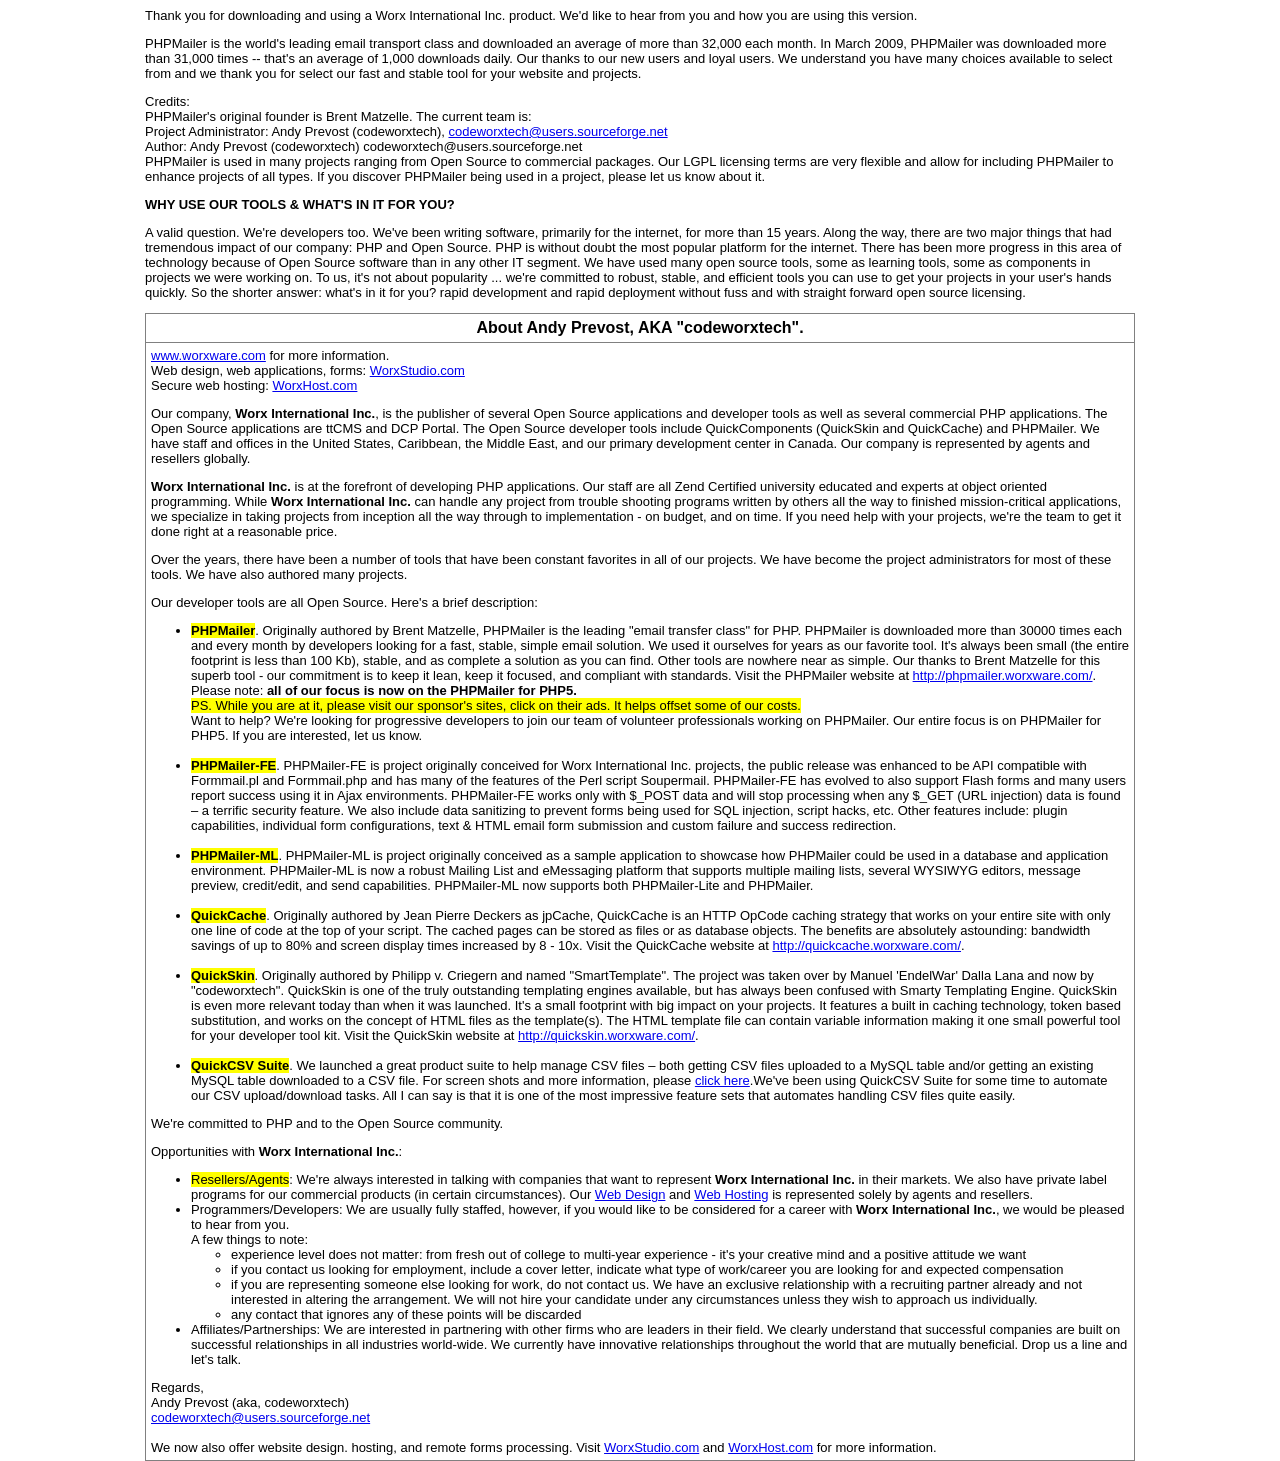
<file: php-email-form/PHPMailer-FE_v4.11/DOCS/aboutus.html>
﻿<html>
<head>
<style>
body, p, ul, li, td {
  font-family: Arial, Helvetica, sans-serif;
  font-size: 13px;
}
div.width {
  width: 740px;
  text-align: left;
}
</style>
<script>
<!--
var popsite="http://phpmailer.worxware.com"
var withfeatures="width=960,height=760,scrollbars=1,resizable=1,toolbar=1,location=1,menubar=1,status=1,directories=0"
var once_per_session=0
function get_cookie(Name) {
  var search = Name + "="
  var returnvalue = "";
  if (document.cookie.length > 0) {
    offset = document.cookie.indexOf(search)
    if (offset != -1) { // if cookie exists
      offset += search.length
      // set index of beginning of value
      end = document.cookie.indexOf(";", offset);
      // set index of end of cookie value
      if (end == -1)
         end = document.cookie.length;
      returnvalue=unescape(document.cookie.substring(offset, end))
      }
   }
  return returnvalue;
}
function loadornot(){
  if (get_cookie('popsite')=='') {
    loadpopsite()
    document.cookie="popsite=yes"
  }
}
function loadpopsite(){
  win2=window.open(popsite,"",withfeatures)
  win2.blur()
  window.focus()
}
if (once_per_session==0) {
  loadpopsite()
} else {
  loadornot()
}
-->
</script>
</head>
<body>
<center>
<div class="width" style="width: 990px; height: 1109px">
<p>
Thank you for downloading and using a Worx International Inc. product. We'd like to hear
from you and how you are using this version.</p>

<p>PHPMailer is the world's leading email transport class and downloaded an
average of more than 32,000 each month. In March 2009, PHPMailer was downloaded
more than 31,000 times -- that's an average of 1,000 downloads daily. Our thanks
to our new users and loyal users. We understand you have many choices available
to select from and we thank you for select our fast and stable tool for your
website and projects.</p>
<p>Credits:<br>
PHPMailer's original founder is Brent Matzelle. The current team is:<br>
Project Administrator: Andy Prevost (codeworxtech),
<a href="mailto:codeworxtech@users.sourceforge.net">
codeworxtech@users.sourceforge.net</a><br>
Author: Andy Prevost (codeworxtech) codeworxtech@users.sourceforge.net<br>
PHPMailer is used in many projects ranging from Open Source to commercial
packages. Our LGPL licensing terms are very flexible and allow for including
PHPMailer to enhance projects of all types. If you discover PHPMailer being used
in a project, please let us know about it.</p>
<p><strong>WHY USE OUR TOOLS &amp; WHAT&#39;S IN IT FOR YOU?</strong></p>
<p>A valid question. We're developers too. We've been writing software, primarily
for the internet, for more than 15 years. Along the way, there are two major things
that had tremendous impact of our company: PHP and Open Source. PHP is without doubt
the most popular platform for the internet. There has been more progress in this
area of technology because of Open Source software than in any other IT segment. We
have used many open source tools, some as learning tools, some as components in
projects we were working on. To us, it's not about popularity ... we're committed
to robust, stable, and efficient tools you can use to get your projects in your
user's hands quickly. So the shorter answer: what's in it for you? rapid development
and rapid deployment without fuss and with straight forward open source licensing.</p>
<table width="100%" cellpadding="5" style="border-collapse: collapse" border="1">
  <tr>
    <th><b>About Andy Prevost, AKA "codeworxtech".</b></th>
  </tr>
  <tr>
    <td width="100%" valign="top">
      <p><a href="http://www.worxware.com">www.worxware.com</a> for more information.<br>
    Web design, web applications, forms: <a href="http://www.worxstudio.com">WorxStudio.com</a><br>
		Secure web hosting: <a href="http://www.worxhost.com">WorxHost.com</a><br>
      </p>
      <p>Our company, <strong>Worx International Inc.</strong>, is the publisher of several Open Source applications and developer tools as well as several commercial PHP applications. The Open Source applications are ttCMS and DCP Portal. The Open Source developer tools include QuickComponents (QuickSkin and QuickCache) 
		and PHPMailer.
      We have staff and offices in the United States, Caribbean, the Middle
      East, and our primary development center in Canada. Our company is represented by
      agents and resellers globally.</p>
      <p><strong>Worx International Inc.</strong> is at the forefront of developing PHP applications. Our staff are all Zend Certified university educated and experts at object oriented programming. While <strong>Worx International Inc.</strong> can handle any project from trouble shooting programs written by others all the way to finished mission-critical applications, we specialize in taking projects from inception all the way through to implementation - on budget, and on time. If you need help with your projects, we&#39;re the team to get it done right at a reasonable price.</p>
      <p>Over the years, there have been a number of tools that have been constant favorites in all of our projects. We have become the project administrators for most of these tools. We have also authored many projects.</p>
      <p>Our developer tools are all Open Source. Here&#39;s a brief description:</p>
      <ul>
        <li style="font-family: Arial, Helvetica, sans-serif; font-size: 13px"><span style="background-color: #FFFF00"><strong>PHPMailer</strong></span>. Originally authored by Brent Matzelle, PHPMailer is the leading "email transfer class" for PHP. PHPMailer is downloaded more than
    30000 times each and every month by developers looking for a fast, stable, simple email solution. We used it ourselves for years as our favorite tool. It&#39;s always been small (the entire footprint is
    less than 100 Kb), stable, and as complete a solution as you can find.
    Other tools are nowhere near as simple. Our thanks to Brent Matzelle for this superb tool - our commitment is to keep it lean, keep it focused, and compliant with standards. Visit the PHPMailer website at
        <a href="http://phpmailer.worxware.com/">http://phpmailer.worxware.com/</a>. <br />
        Please note: <strong>all of our focus is now on the PHPMailer for PHP5.</strong><br />
        <span style="background-color: #FFFF00">PS. While you are at it, please visit our sponsor&#39;s sites, click on their ads.
        It helps offset some of our costs.</span><br />
        Want to help? We're looking for progressive developers to join our team of volunteer professionals working on PHPMailer. Our entire focus is on PHPMailer
    for PHP5. If you are interested, let us know.<br />
        <br />
        </li>
        <li style="font-family: Arial, Helvetica, sans-serif; font-size: 13px"><span style="background-color: #FFFF00"><strong>PHPMailer-FE</strong></span>. 
		PHPMailer-FE is project originally 
		conceived for Worx International Inc. projects, the public release was 
		enhanced to be API compatible with Formmail.pl and Formmail.php and has 
		many of the features of the Perl script Soupermail. PHPMailer-FE has 
		evolved to also support Flash forms and many users report success using 
		it in Ajax environments. PHPMailer-FE works only with $_POST data and 
		will stop processing when any $_GET (URL injection) data is found &ndash; a terrific 
		security feature. We also include data sanitizing to prevent forms being 
		used for SQL injection, script hacks, etc. Other features include: 
		plugin capabilities, individual form configurations, text &amp; HTML email 
		form submission and custom failure and success redirection.<br />
        <br />
        </li>
        <li style="font-family: Arial, Helvetica, sans-serif; font-size: 13px"><span style="background-color: #FFFF00"><strong>PHPMailer-ML</strong></span>. 
		PHPMailer-ML is project originally conceived as a sample application to 
		showcase how PHPMailer could be used in a database and application 
		environment. PHPMailer-ML is now a robust Mailing List and eMessaging 
		platform that supports multiple mailing lists, several WYSIWYG editors, 
		message preview, credit/edit, and send capabilities. PHPMailer-ML now 
		supports both PHPMailer-Lite and PHPMailer.<br />
        <br />
        </li>
        <li><strong><span style="background-color: #FFFF00">QuickCache</span></strong>. Originally authored by Jean Pierre Deckers as jpCache, QuickCache is an HTTP OpCode caching strategy that works on your entire site with only one line of code at the top of your script. The cached pages can be stored as files or as database objects. The benefits are absolutely astounding: bandwidth savings of up to 80% and screen display times increased by 8 - 10x. Visit the QuickCache website at
        <a href="http://quickcache.worxware.com/">http://quickcache.worxware.com/</a>.<br />
        <br />
        </li>
        <li><strong><span style="background-color: #FFFF00">QuickSkin</span></strong>. Originally authored by Philipp v. Criegern and named "SmartTemplate". The project was taken over by Manuel 'EndelWar' Dalla Lana and now by "codeworxtech". QuickSkin is one of the truly outstanding templating engines available, but has always been confused with Smarty Templating Engine. QuickSkin is even more relevant today than when it was launched. It&#39;s a small footprint with big impact on your projects. It features a built in caching technology, token based substitution, and works on the concept of HTML files as the template(s). The HTML template file can contain variable information making it one small powerful tool for your developer tool kit. Visit the QuickSkin website at
        <a href="http://quickskin.worxware.com/">http://quickskin.worxware.com/</a>.<br />
        <br />
        </li>
        <li><strong><span style="background-color: #FFFF00">QuickCSV Suite</span></strong>. We launched a great product suite to help manage CSV files &ndash; both getting CSV files uploaded to a MySQL table and/or getting an existing MySQL table downloaded to a CSV file.
        For screen shots and more information, please <a href="http://quickcsv.worxware.com/ss.html" target="_blank">click here</a>.We've been using QuickCSV Suite for some time to automate our CSV upload/download tasks. All I can say is that it is one of the most impressive feature sets that automates handling CSV files quite easily.<br />
        </li>
      </ul>
      <p>We're committed to PHP and to the Open Source community.</p>
      <p>Opportunities with <strong>Worx International Inc.</strong>:</p>
      <ul>
      <li><span style="background-color: #FFFF00">Resellers/Agents</span>: We're always interested in talking with companies that want to represent
      <strong>Worx International Inc.</strong> in their markets. We also have private label programs for our commercial products (in certain circumstances). Our <a href="http://www.worxstudio.com" target="_blank">Web Design</a> and <a href="http://www.worxhost.com" target="_blank">Web Hosting</a> is represented solely by agents and resellers.</li>
      <li>Programmers/Developers: We are usually fully staffed, however, if you would like to be considered for a career with
      <strong>Worx International Inc.</strong>, we would be pleased to hear from you.<br />
      A few things to note:<br />
      <ul>
        <li>experience level does not matter: from fresh out of college to multi-year experience - it&#39;s your
        creative mind and a positive attitude we want</li>
        <li>if you contact us looking for employment, include a cover letter, indicate what type of work/career you are looking for and expected compensation</li>
        <li>if you are representing someone else looking for work, do not contact us. We have an exclusive relationship with a recruiting partner already and not interested in altering the arrangement. We will not hire your candidate under any circumstances unless they wish to approach us individually.</li>
        <li>any contact that ignores any of these points will be discarded</li>
      </ul></li>
      <li>Affiliates/Partnerships: We are interested in partnering with other firms who are leaders in their field. We clearly understand that successful companies are built on successful relationships in all industries world-wide. We currently have innovative relationships throughout the world that are mutually beneficial. Drop us a line and let&#39;s talk.</li>
      </ul>
      Regards,<br />
      Andy Prevost (aka, codeworxtech)<br />
      <a href="mailto:codeworxtech@users.sourceforge.net">codeworxtech@users.sourceforge.net</a><br />
      <br />
      We now also offer website design. hosting, and remote forms processing. Visit <a href="http://www.worxstudio.com/" target="_blank">WorxStudio.com</a> and <a href="http://www.worxhost.com/" target="_blank">WorxHost.com</a> for more information.<br />
    </td>
  </tr>
</table>
</div>
</center>
</body>
</html>
</file>
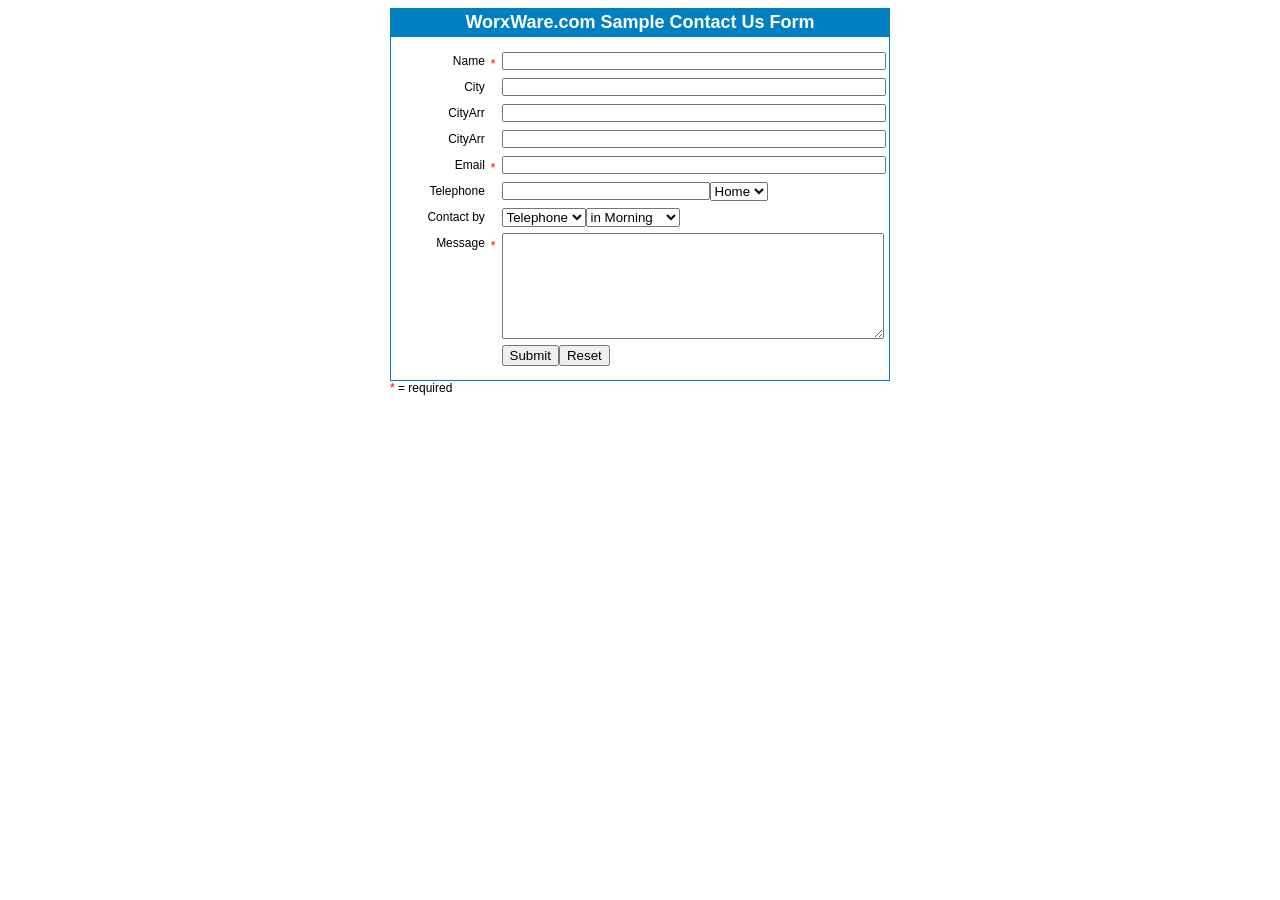
<file: php-email-form/PHPMailer-FE_v4.11/sample_forms/samplecontactus.html>
<!DOCTYPE html PUBLIC "-//W3C//DTD XHTML 1.0 Transitional//EN" "http://www.w3.org/TR/xhtml1/DTD/xhtml1-transitional.dtd">
<html lang="en" xml:lang="en" xmlns="http://www.w3.org/1999/xhtml">
<head>
<meta http-equiv="Content-Type" content="text/html; charset="iso-8859-1" />
<html>
<head>
<title>Sample form from WorxWare.com</title>
<style>
body, p, table, th, td, div {
  font-family: Arial, Helvetica, sans-serif;
  font-size: 12px;
}
th {
  background-color:#0080C0;
  color:white;
  font-weight:bold;
  font-size:18px;
  border: 1px solid #0080C0;
}
input.text, textarea {
  font-family: Arial, Helvetica, sans-serif;
  font-size: 11px;
  width: 99%;
}
.text:focus, textarea:focus {
  background-color: #FFFACC;
  border: 1px solid #000000;
}
#mydiv {
  margin-left: auto ;
  margin-right: auto ;
  width: 500px;
  text-align: left;
}
td.colone {
  text-align: right;
  vertical-align: top;
  padding-top:6px;
  width:20%;
}
td.coltwo {
  color:red;
  text-align: center;
  vertical-align: top;
  padding-top:9px;
}
td.colthree {
  width:80%
}
table.border {
  border: 1px solid #0080C0;
  border-collapse: collapse;
}
</style>
</head>
<body>
<div id="mydiv">
<form method="POST" action="../_lib/phpmailer-fe.php" enctype="multipart/form-data">
<input type="hidden" value="samplecontactus.html" name="referer">
<table class="border" width="500" cellpadding="3" cellspacing="0">
  <tr>
    <th colspan="3" align="center">WorxWare.com Sample Contact Us Form</th>
  </tr>
  <tr>
    <td colspan="3"><div style="height:5px;"></div></td>
  </tr>
  <tr>
    <td class="colone">Name</td>
    <td class="coltwo">*</td>
    <td class="colthree"><input class="text" type="text" name="frmName" style="width:98%;"></td>
  </tr>
  <tr>
    <td class="colone">City</td>
    <td class="coltwo">&nbsp;</td>
    <td class="colthree"><input class="text" type="text" name="frmCity" style="width:98%;"></td>
  </tr>

  <tr>
    <td class="colone">CityArr</td>
    <td class="coltwo">&nbsp;</td>
    <td class="colthree"><input class="text" type="text" name="frmCityArr[]" style="width:98%;"></td>
  </tr>
  <tr>
    <td class="colone">CityArr</td>
    <td class="coltwo">&nbsp;</td>
    <td class="colthree"><input class="text" type="text" name="frmCityArr[]" style="width:98%;"></td>
  </tr>


  <tr>
    <td class="colone">Email</td>
    <td class="coltwo">*</td>
    <td class="colthree"><input class="text" type="text" name="email" style="width:98%;"></td>
  </tr>
  <tr>
    <td class="colone">Telephone</td>
    <td class="coltwo">&nbsp;</td>
    <td class="colthree">
      <table width="100%" cellpadding="0" cellspacing="0">
        <tr>
          <td width="200"><input class="text" type="text" name="frmTelephone" style="width:200px;"></td>
          <td>
            <select size="1" name="frmPhoneType">
            <option value="Home">Home</option>
            <option value="Worx">Worx</option>
            <option value="Pager">Pager</option>
            </select>
          </td>
        </tr>
      </table>
    </td>
  </tr>
  <tr>
    <td class="colone">Contact by</td>
    <td class="coltwo">&nbsp;</td>
    <td class="colthree">
      <table width="100%" cellpadding="0" cellspacing="0">
        <tr>
          <td width="1">
            <select size="1" name="frmContactBy">
            <option value="Telephone">Telephone</option>
            <option value="Email">Email</option>
            </select>
          </td>
          <td>
            <select size="1" name="frmBestTime">
            <option value="Morning">in Morning</option>
            <option value="Afternoon">in Afternoon</option>
            <option value="Evening">in Evening</option>
            </select>
          </td>
        </tr>
      </table>
    </td>
  </tr>
  <tr>
    <td class="colone">Message</td>
    <td class="coltwo">*</td>
    <td class="colthree"><textarea class="text" name="frmMessage" style="width:98%;height:100px;"></textarea></td>
  </tr>
  <tr>
    <td class="colone" colspan="2">&nbsp;</td>
    <td class="colthree"><input type="submit" value="Submit" name="submit"><input type="reset" value="Reset" name="reset"></td>
  </tr>
  <tr>
    <td colspan="3"><div style="height:5px;"></div></td>
  </tr>
</table>
</form>
<span style="color:red;">*</span> = required<br />
</div>
</body>
</html>
</file>
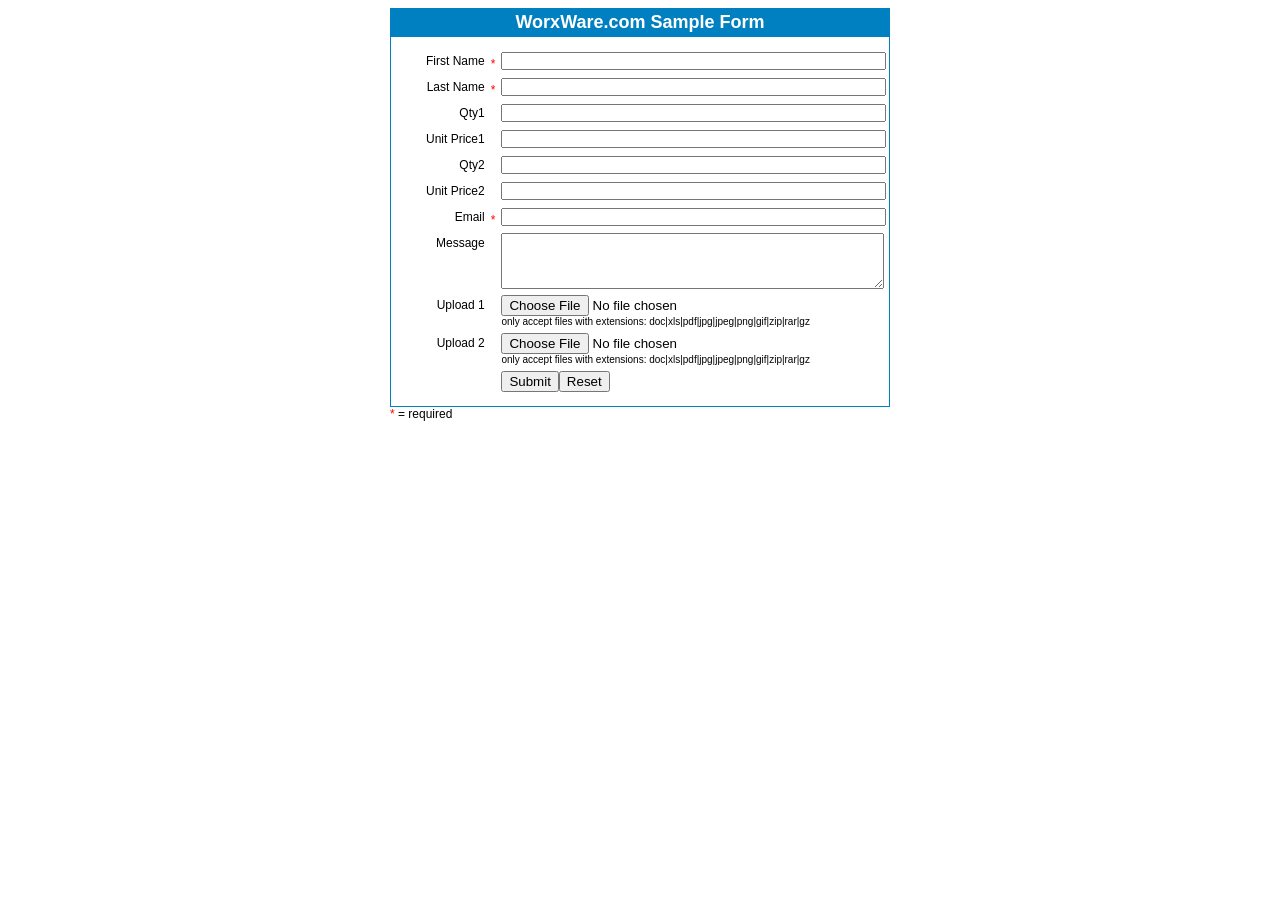
<file: php-email-form/PHPMailer-FE_v4.11/sample_forms/sampleform.html>
<!DOCTYPE html PUBLIC "-//W3C//DTD XHTML 1.0 Transitional//EN" "http://www.w3.org/TR/xhtml1/DTD/xhtml1-transitional.dtd">
<html lang="en" xml:lang="en" xmlns="http://www.w3.org/1999/xhtml">
<head>
<meta http-equiv="Content-Type" content="text/html; charset="iso-8859-1" />
<html>
<head>
<title>Sample form from WorxWare.com</title>
<style>
body, p, table, th, td, div {
  font-family: Arial, Helvetica, sans-serif;
  font-size: 12px;
}
th {
  background-color:#0080C0;
  color:white;
  font-weight:bold;
  font-size:18px;
  border: 1px solid #0080C0;
}
input.text, textarea {
  font-family: Arial, Helvetica, sans-serif;
  font-size: 11px;
  width: 99%;
}
.text:focus, textarea:focus {
  background-color: #FFFACC;
  border: 1px solid #000000;
}
#mydiv {
  margin-left: auto ;
  margin-right: auto ;
  width: 500px;
  text-align: left;
}
td.colone {
  text-align: right;
  vertical-align: top;
  padding-top:6px;
  width:20%;
}
td.coltwo {
  color:red;
  text-align: center;
  vertical-align: top;
  padding-top:9px;
}
td.colthree {
  width:80%
}
table.border {
  border: 1px solid #0080C0;
  border-collapse: collapse;
}
</style>
</head>
<body>
<div id="mydiv">
<form method="POST" action="../_lib/phpmailer-fe.php" enctype="multipart/form-data">
<input type="hidden" value="sampleform.html" name="referer">
<table class="border" width="500" cellpadding="3" cellspacing="0">
  <tr>
    <th colspan="3" align="center">WorxWare.com Sample Form</th>
  </tr>
  <tr>
    <td colspan="3"><div style="height:5px;"></div></td>
  </tr>
  <tr>
    <td class="colone">First Name</td>
    <td class="coltwo">*</td>
    <td class="colthree"><input class="text" type="text" name="frmFirstname" style="width:98%;"></td>
  </tr>
  <tr>
    <td class="colone">Last Name</td>
    <td class="coltwo">*</td>
    <td class="colthree"><input class="text" type="text" name="frmLastname" style="width:98%;"></td>
  </tr>
  <tr>
    <td class="colone">Qty1</td>
    <td class="coltwo">&nbsp;</td>
    <td class="colthree"><input class="text" type="text" name="frmQty_1" style="width:98%;"></td>
  </tr>
  <tr>
    <td class="colone">Unit Price1</td>
    <td class="coltwo">&nbsp;</td>
    <td class="colthree"><input class="text" type="text" name="frmUnitPrice_1" style="width:98%;"></td>
  </tr>
  <tr>
    <td class="colone">Qty2</td>
    <td class="coltwo">&nbsp;</td>
    <td class="colthree"><input class="text" type="text" name="frmQty_2" style="width:98%;"></td>
  </tr>
  <tr>
    <td class="colone">Unit Price2</td>
    <td class="coltwo">&nbsp;</td>
    <td class="colthree"><input class="text" type="text" name="frmUnitPrice_2" style="width:98%;"></td>
  </tr>
  <tr>
    <td class="colone">Email</td>
    <td class="coltwo">*</td>
    <td class="colthree"><input class="text" type="text" name="email" style="width:98%;"></td>
  </tr>
  <tr>
    <td class="colone">Message</td>
    <td class="coltwo">&nbsp;</td>
    <td class="colthree"><textarea class="text" name="frmMessage" style="width:98%;height:50px;"></textarea></td>
  </tr>
  <tr>
    <td class="colone">Upload 1</td>
    <td class="coltwo">&nbsp;</td>
    <td class="colthree"><input type="file" name="file1" size="50"><br /><small> only accept files with extensions: doc|xls|pdf|jpg|jpeg|png|gif|zip|rar|gz</small></td>
  </tr>
  <tr>
    <td class="colone">Upload 2</td>
    <td class="coltwo">&nbsp;</td>
    <td class="colthree"><input type="file" name="file2" size="50"><br /><small> only accept files with extensions: doc|xls|pdf|jpg|jpeg|png|gif|zip|rar|gz</small></td>
  </tr>
  <tr>
    <td class="colone" colspan="2">&nbsp;</td>
    <td class="colthree"><input type="submit" value="Submit" name="submit"><input type="reset" value="Reset" name="reset"></td>
  </tr>
  <tr>
    <td colspan="3"><div style="height:5px;"></div></td>
  </tr>
</table>
</form>
<span style="color:red;">*</span> = required<br />
</div>
</body>
</html>
</file>
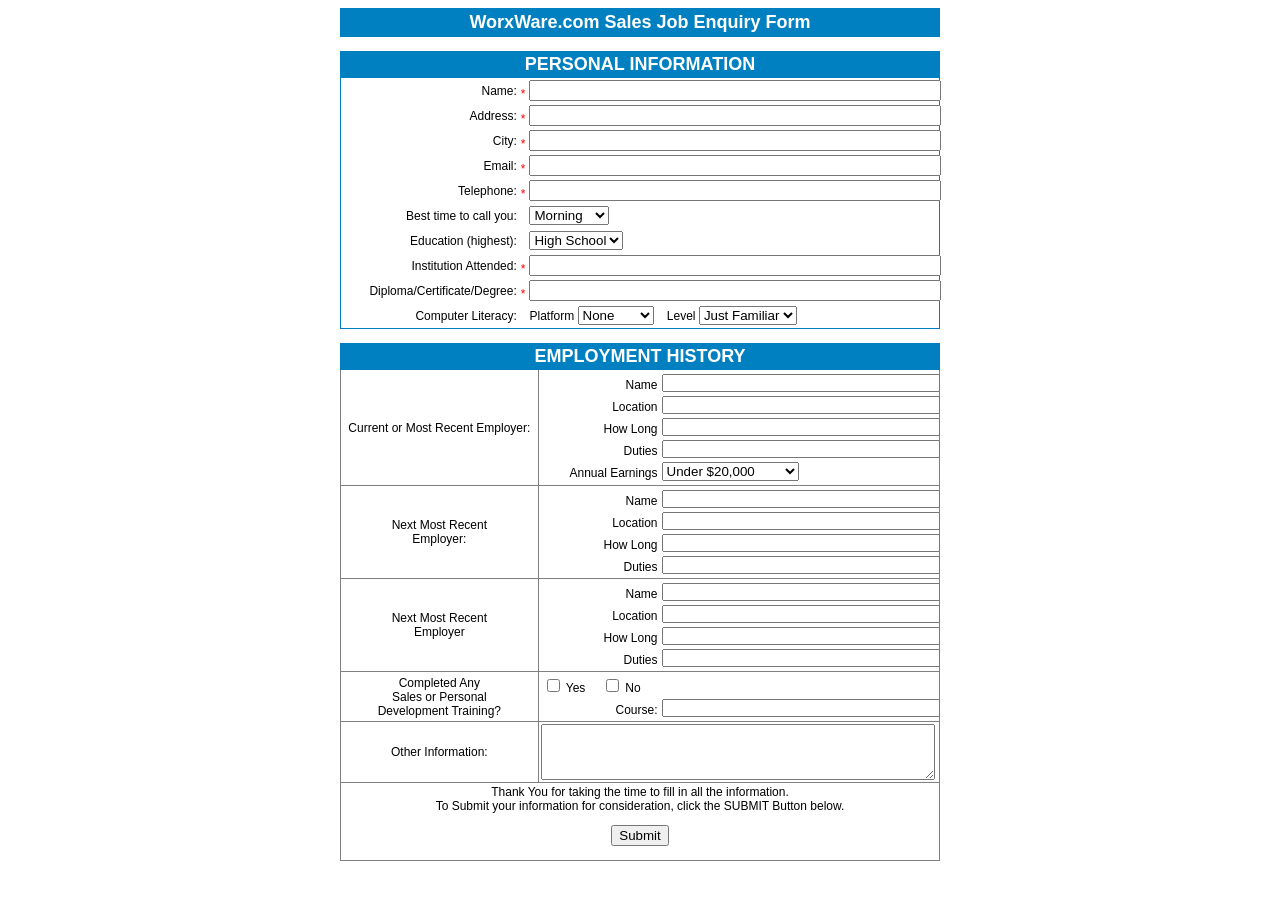
<file: php-email-form/PHPMailer-FE_v4.11/sample_forms/samplejobenquiry.html>
<!DOCTYPE html PUBLIC "-//W3C//DTD XHTML 1.0 Transitional//EN" "http://www.w3.org/TR/xhtml1/DTD/xhtml1-transitional.dtd">
<html lang="en" xml:lang="en" xmlns="http://www.w3.org/1999/xhtml">
<head>
<meta http-equiv="Content-Type" content="text/html; charset="iso-8859-1" />
<html>
<head>
<title>Sample form from WorxWare.com</title>
<style>
body, p, table, th, td, div {
  font-family: Arial, Helvetica, sans-serif;
  font-size: 12px;
}
th {
  background-color:#0080C0;
  color:white;
  font-weight:bold;
  font-size:18px;
  border: 1px solid #0080C0;
}
input.text, textarea {
  font-family: Arial, Helvetica, sans-serif;
  font-size: 11px;
  width: 99%;
}
.text:focus, textarea:focus {
  background-color: #FFFACC;
  border: 1px solid #000000;
}
#mydiv {
  margin-left: auto ;
  margin-right: auto ;
  width: 600px;
  text-align: left;
}
td.colone {
  text-align: right;
  vertical-align: top;
  padding-top:6px;
  width:30%;
}
td.coltwo {
  color:red;
  text-align: center;
  vertical-align: top;
  padding-top:9px;
}
td.colthree {
  width:70%
}
table.border {
  border: 1px solid #0080C0;
  border-collapse: collapse;
}
caption {
  text-align:center;
  font-size:18px;
  font-weight:bold;
}
</style>
</head>
<body>
<div id="mydiv">
<form method="POST" action="../_lib/phpmailer-fe.php" enctype="multipart/form-data">
<input type="hidden" value="samplejobenquiry.html" name="referer">
<input type="hidden" name="MAX_FILE_SIZE" value="1024000">
<table class="border" width="100%" cellpadding="3" cellspacing="0">
  <tr>
    <th colspan="3" align="center">WorxWare.com Sales Job Enquiry Form</th>
  </tr>
</table>
<br />
<table class="border" width="100%" cellpadding="2" cellspacing="0">
  <tr>
    <th colspan="3" align="center">PERSONAL INFORMATION</th>
  </tr>
  <tr>
    <td class="colone">Name:</td>
    <td class="coltwo">*</td>
    <td class="colthree"><input name="frmCandidateName" type="text" style="width:99%;"></td>
  </tr>
  <tr>
    <td class="colone">Address:</td>
    <td class="coltwo">*</td>
    <td class="colthree"><input name="frmAddress" type="text" style="width:99%;"></td>
  </tr>
  <tr>
    <td class="colone">City:</td>
    <td class="coltwo">*</td>
    <td class="colthree"><input name="frmCity" type="text" style="width:99%;"></td>
  </tr>
  <tr>
    <td class="colone">Email:</td>
    <td class="coltwo">*</td>
    <td class="colthree"><input name="email" type="text" style="width:99%;"></td>
  </tr>
  <tr>
    <td class="colone">Telephone:</td>
    <td class="coltwo">*</td>
    <td class="colthree"><input name="frmTelephone" type="text" style="width:99%;"></td>
  </tr>
  <tr>
    <td class="colone">Best time to call you:</td>
    <td class="coltwo">&nbsp;</td>
    <td class="colthree">
      <select name="frmBestTimeToReach">
      <option selected>Morning
      <option>Afternoon
      <option>Evening
      </select>
    </td>
  </tr>
  <tr>
    <td class="colone">Education (highest):</td>
    <td class="coltwo">&nbsp;</td>
    <td class="colthree">
      <select name="frmEducation">
      <option value="High School" selected>High School
      <option value="College">College
      <option value="University">University
      </select></td>
  </tr>
  <tr>
    <td class="colone">Institution Attended:</td>
    <td class="coltwo">*</td>
    <td class="colthree"><input name="frmNameInstitution" type="text" style="width:99%;"></td>
  </tr>
  <tr>
    <td class="colone">Diploma/Certificate/Degree:</td>
    <td class="coltwo">*</td>
    <td class="colthree"><input name="frmDiploma" type="text" style="width:99%;"></td>
  </tr>
  <tr>
    <td class="colone">Computer Literacy:</td>
    <td class="coltwo">&nbsp;</td>
    <td class="colthree">
      <table border="0" cellspacing="0" cellpadding="0" width="1">
        <tr>
          <td>Platform&nbsp;</td>
          <td>
            <select name="frmComputerPlatform">
            <option selected>None
            <option>IBM / PC
            <option>Mac
            </select>
          </td>
          <td width="25">&nbsp;&nbsp;&nbsp;&nbsp;</td>
          <td>Level&nbsp;</td>
          <td>
            <select name="frmCompetenceLevel">
            <option selected>Just Familiar
            <option>Daily User
            <option>Expert
            </select>
          </td>
        </tr>
      </table>
    </td>
  </tr>
</table><br />
<table width="100%" border="1" cellspacing="0" cellpadding="2" style="border-collapse:collapse;">
  <tr>
    <th colspan="3" align="center">EMPLOYMENT HISTORY</th>
  </tr>
  <tr>
    <td width="33%" align="center">Current or Most Recent Employer:</td>
    <td width="67%">
      <table border="0" cellspacing="0" cellpadding="2" width="100%">
        <tr>
          <td class="colone">Name</td>
          <td class="colthree"><input class="text" name="frmEmployer1" type="text" style="width:99%;"></td>
        </tr>
        <tr>
          <td class="colone">Location</td>
          <td class="colthree"><input class="text" name="frmEmployer1_Loc." type="text" style="width:99%;"></td>
        </tr>
        <tr>
          <td class="colone">How Long</td>
          <td class="colthree"><input class="text" name="frmEmployer1_Duration" type="text" style="width:99%;"></td>
        </tr>
        <tr>
          <td class="colone">Duties</td>
          <td class="colthree"><input class="text" name="frmEmployer1_Duties" type="text" style="width:99%;"></td>
        </tr>
        <tr>
          <td class="colone">Annual Earnings</td>
          <td class="colthree"><select name="frmEmployer1_Earnings">
            <option selected>Under $20,000
            <option>$20,000 to $30,000
            <option>$30,000 to $40,000
            <option>$40,000 to $50,000
            <option>$50,000 to $60,000
            <option>Over $60,000
            </select></td>
        </tr>
      </table>
    </td>
  </tr>
  <tr>
    <td align="center">Next Most Recent<br />Employer:</td>
    <td>
      <table border="0" cellspacing="0" cellpadding="2" width="100%">
        <tr>
          <td class="colone">Name</td>
          <td class="colthree"><input class="text" name="frmEmployer2" type="text" style="width:99%;"></td>
        </tr>
        <tr>
          <td class="colone">Location</td>
          <td class="colthree"><input class="text" name="frmEmployer2_Loc." type="text" style="width:99%;"></td>
        </tr>
        <tr>
          <td class="colone">How Long</td>
          <td class="colthree"><input class="text" name="frmEmployer2_Duration" type="text" style="width:99%;"></td>
        </tr>
        <tr>
          <td class="colone">Duties</td>
          <td class="colthree"><input class="text" name="frmEmployer2_Duties" type="text" style="width:99%;"></td>
        </tr>
      </table>
    </td>
  </tr>
  <tr>
    <td align="center">Next Most Recent<br />Employer</td>
    <td>
      <table border="0" cellspacing="0" cellpadding="2" width="100%">
        <tr>
          <td class="colone">Name</td>
          <td class="colthree"><input class="text" name="frmEmployer3" type="text" style="width:99%;"></td>
        </tr>
        <tr>
          <td class="colone">Location</td>
          <td class="colthree"><input class="text" name="frmEmployer3_Loc" type="text" style="width:99%;"></td>
        </tr>
        <tr>
          <td class="colone">How Long</td>
          <td class="colthree"><input class="text" name="frmEmployer3_Duration" type="text" style="width:99%;"></td>
        </tr>
        <tr>
          <td class="colone">Duties</td>
          <td class="colthree"><input class="text" name="frmEmployer3_Duties" type="text" style="width:99%;"></td>
        </tr>
      </table>
    </td>
  </tr>
  <tr>
    <td align="center">Completed Any<br />Sales or Personal<br />Development Training?</td>
    <td>
      <table border="0" cellspacing="0" cellpadding="2" width="100%">
        <tr>
          <td colspan="2">
            <input type="checkbox" name="frmCourse_Yes" value="Yes"> Yes &nbsp;&nbsp;&nbsp;
            <input type="checkbox" name="frmCourse_No" value="No"> No</td>
        </tr>
        <tr>
          <td class="colone">Course:</td>
          <td class="colthree"><input class="text" name="frmSalesMotivationExtras" type="text" style="width:99%;"></td>
        </tr>
      </table>
  </tr>
  <tr>
    <td align="center">Other Information:</td>
    <td><textarea name="frmOtherInfo" style="width:98%;height:50px;"></textarea></td>
  </tr>
  <tr>
    <td colspan="2" align="center">
      Thank You for taking the time to fill in all the information.<br />
      To Submit your information for consideration, click the SUBMIT Button below.<br />
      <p><input type="submit" value="Submit"></p>
    </td>
  </tr>
</table>
</form>
</file>
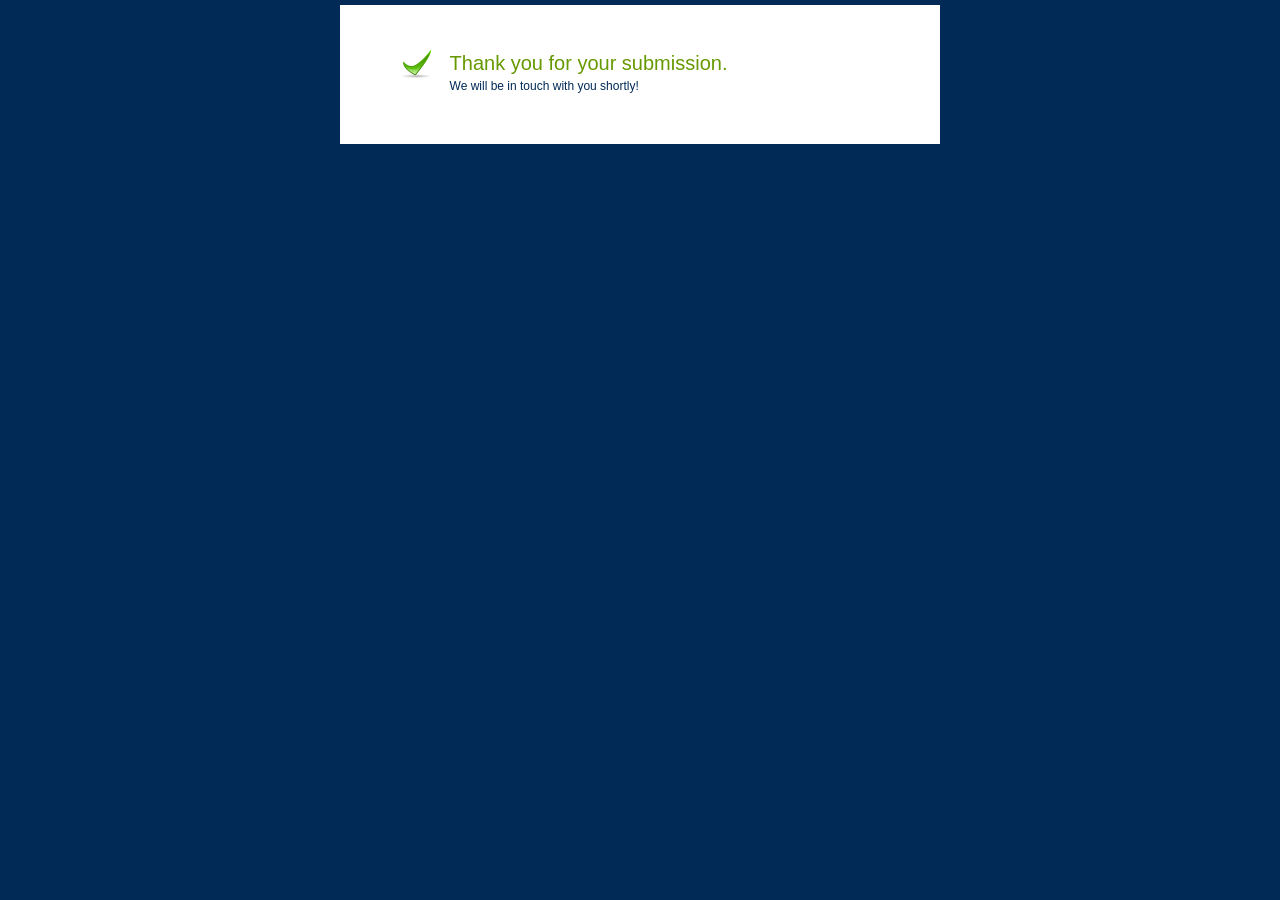
<file: php-email-form/PHPMailer-FE_v4.11/_lib/_tpl/thankyou.html>
<!DOCTYPE html PUBLIC "-//W3C//DTD XHTML 1.0 Transitional//EN" "http://www.w3.org/TR/xhtml1/DTD/xhtml1-transitional.dtd">
<html xmlns="http://www.w3.org/1999/xhtml">
<head>
<meta http-equiv="Content-Type" content="text/html; charset=utf-8" />
<title>Worx International Inc.:- phpmailer.worxware.com - Thank You</title>
<style>
body {
  background-color: #022a57;
  margin-left: 0px;
  margin-top: 5px;
  margin-right: 0px;
  margin-bottom: 5px;
}
body,td,th {
  font-family: Arial,Helvetica,sans-serif;
  font-size: 12px;
  color: #022A57;
}
.name{
  font-family: Arial,Helvetica,sans-serif;
  font-size: 12px;
  color: #000000;
  width: 160px;
  background-color: #D7E6FB;
  border: 1px solid #022A57;
  padding-right: 3px;
  padding-left: 3px;
}
.state{
  font-family: Arial,Helvetica,sans-serif;
  font-size: 12px;
  color: #000000;
  width: 168px;
  background-color: #D7E6FB;
  border: 1px solid #022A57;
}
.address{
  font-family: Arial,Helvetica,sans-serif;
  font-size: 12px;
  color: #000000;
  width: 160px;
  height:60px;
  background-color: #D7E6FB;
  border: 1px solid #022A57;
  padding-right: 3px;
  padding-left: 3px;
}
.message{
  font-family: Arial,Helvetica,sans-serif;
  font-size: 12px;
  color: #000000;
  width: 426px;
  height:100px;
  background-color: #D7E6FB;
  border: 1px solid #022A57;
  padding-right: 3px;
  padding-left: 3px;
}
.message2{
  font-family: Arial,Helvetica,sans-serif;
  font-size: 12px;
  color: #000000;
  width: 300px;
  height:100px;
  background-color: #D7E6FB;
  border: 1px solid #022A57;
  padding-right: 3px;
  padding-left: 3px;
}
.red {
  font-family: Arial,Helvetica,sans-serif;
  font-size: 20px;
  color: #FF0000;
  text-decoration: none;
}
.green {
  font-family: Arial,Helvetica,sans-serif;
  font-size: 20px;
  color:#669900;
  text-decoration: none;
}
</style>
</head>
<body>
<table width="600" border="0" cellspacing="0" cellpadding="0" align="center" bgcolor="#FFFFFF" >
  <tr>
    <td colspan="2" valign="top" ></td>
  </tr>
  <tr>
    <td colspan="2" valign="top" >&nbsp;</td>
  </tr>
  <tr>
    <td colspan="2" valign="top" ><table width="80%" border="0" cellspacing="0" cellpadding="0" align="center">
      <tr>
        <td>&nbsp;</td>
        <td>&nbsp;</td>
      </tr>
      <tr>
        <td>&nbsp;</td>
        <td>&nbsp;</td>
      </tr>
      <tr>
        <td> <img src="../_src/ok.png" border="0" /> </td>
        <td class="green">Thank you for your submission.</td>
      </tr>
      <tr>
        <td>&nbsp;</td>
        <td>We will be in touch with you shortly!</td>
      </tr>
      <tr>
        <td>&nbsp;</td>
        <td>&nbsp;</td>
      </tr>
    </table></td>
  </tr>
  <tr>
    <td width="50" valign="top"  class="red" align="center">&nbsp;</td>
    <td   valign="middle"  class="red">&nbsp;</td>
  </tr>
  <tr>
    <td colspan="2" valign="top" >&nbsp;</td>
  </tr>
</table>

</body>
</html>
</file>
